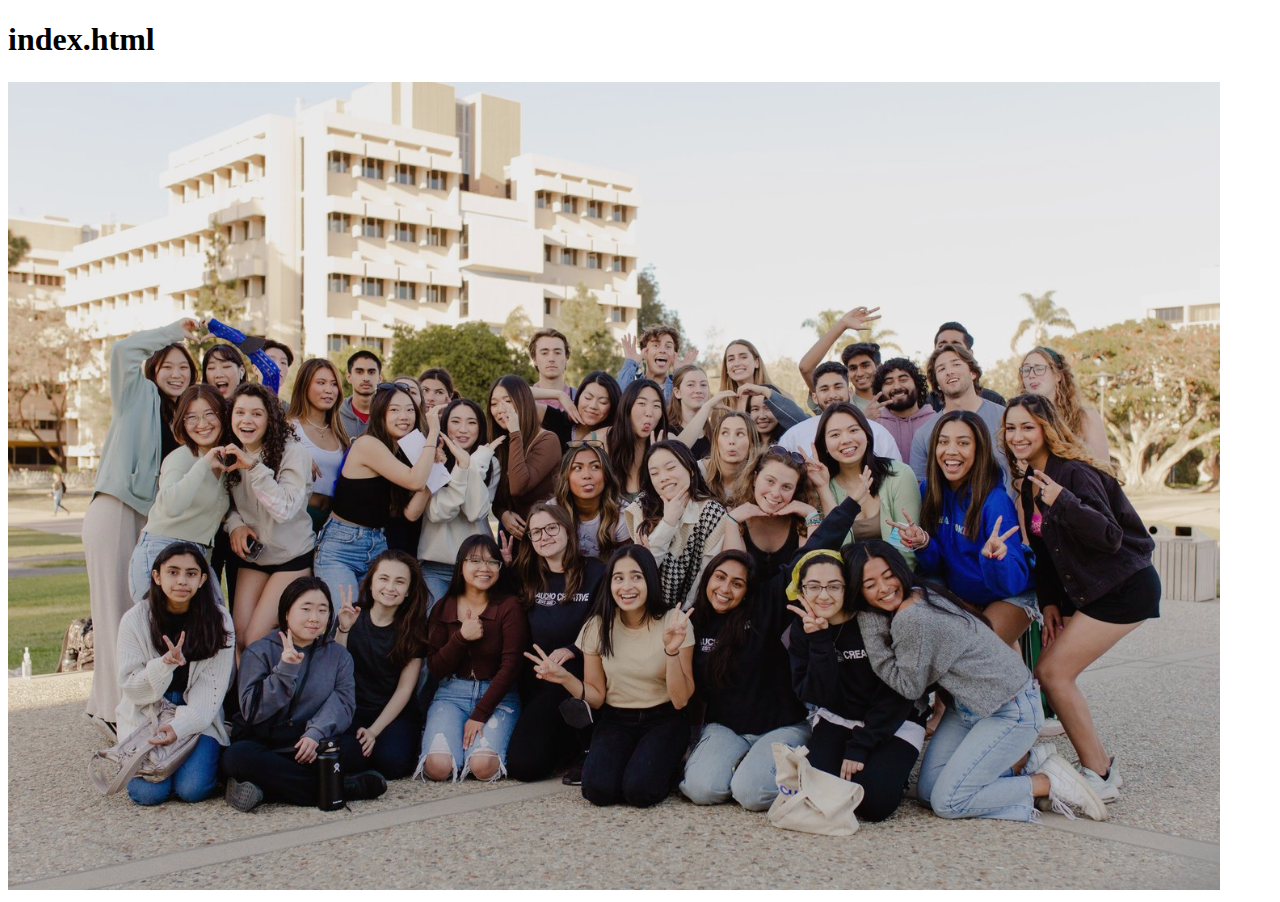
<file: static/html/index.html>
<!DOCTYPE html>
<html lang="en">
<head>
    <meta charset="UTF-8">
    <title>index.html</title>
</head>
<body>
    <h1>index.html</h1>
    <img src="/static/images/students.png" alt="Description">
</body>
</html>
</file>
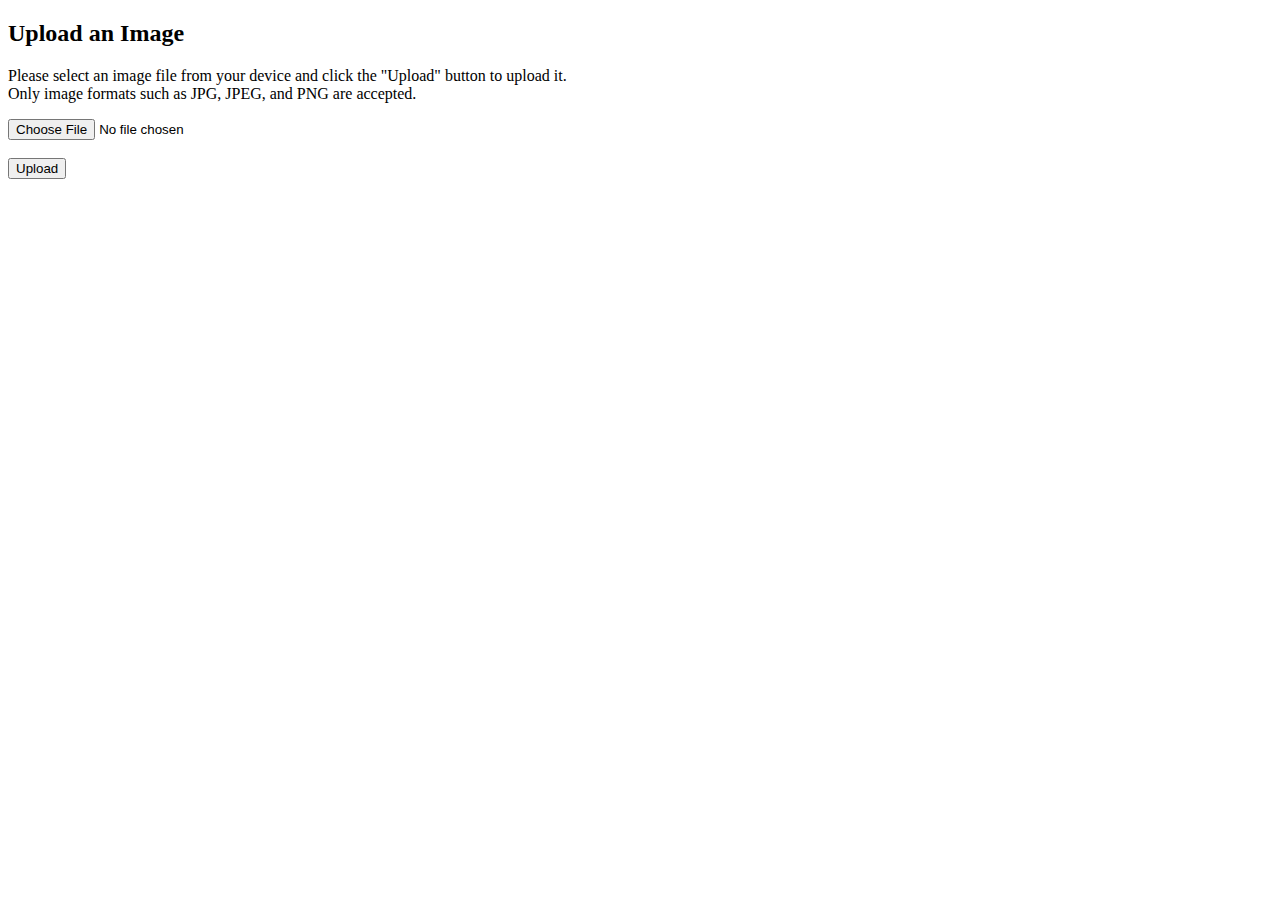
<file: static/html/upload_image.html>
<!DOCTYPE html>
<html lang="en">
<head>
    <meta charset="UTF-8">
    <meta name="viewport" content="width=device-width, initial-scale=1.0">
    <title>Image Upload</title>
</head>
<body>
    <h2>Upload an Image</h2>
    <p>Please select an image file from your device and click the "Upload" button to upload it. <br>Only image formats such as JPG, JPEG, and PNG are accepted.</p>

    <form action="/upload" method="post" enctype="multipart/form-data">
        <input type="file" name="file" accept="image/*" required>
        <br><br>
        <button type="submit">Upload</button>
    </form>
</body>
</html>
</file>
